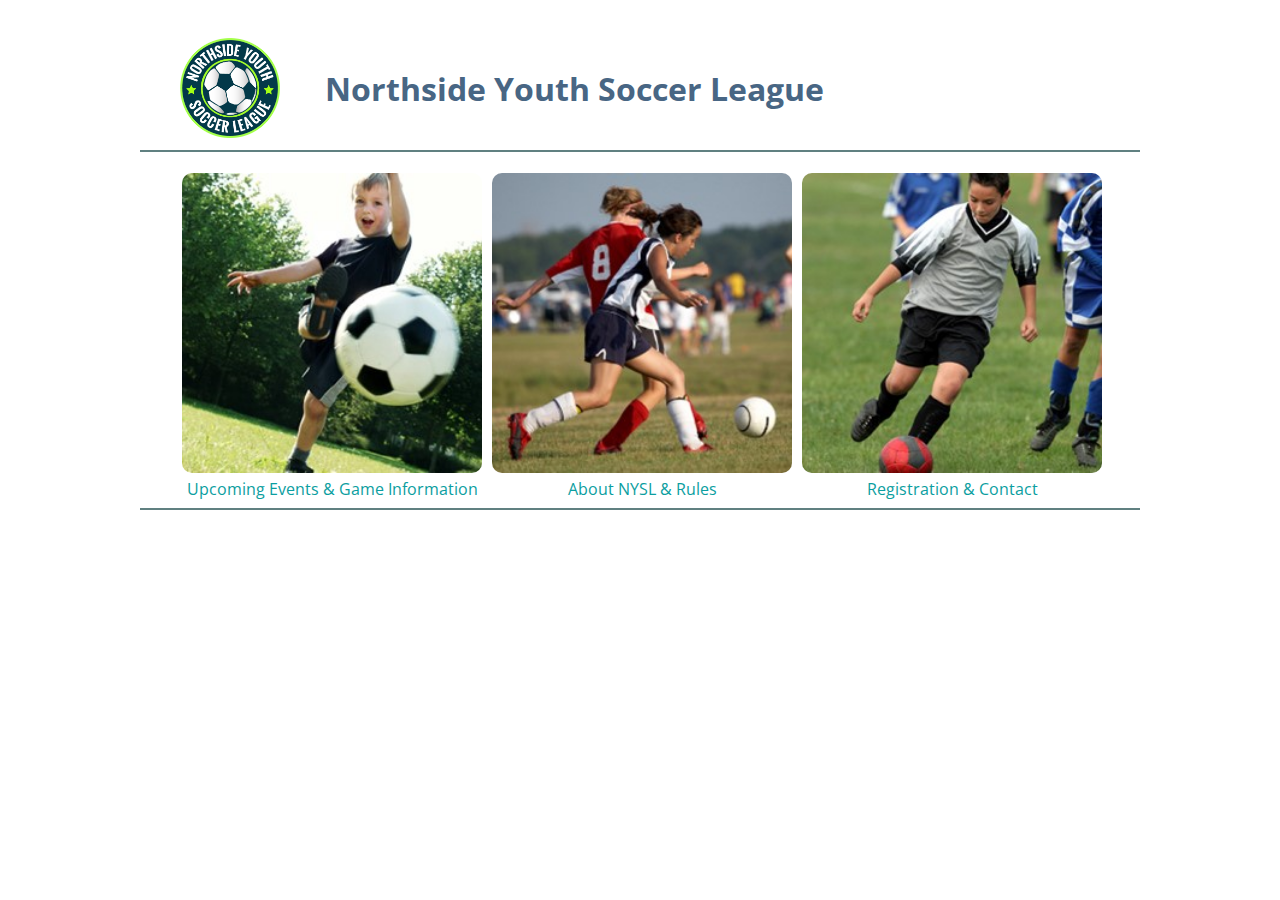
<file: index.html>
<!doctype html>
<html lang="en">

<head>
    <meta charset="utf-8">
    <title>NYSL</title>
    <link href="https://fonts.googleapis.com/css?family=Open+Sans" rel="stylesheet">
    <link rel="stylesheet" href="https://use.fontawesome.com/releases/v5.3.1/css/all.css" integrity="sha384-mzrmE5qonljUremFsqc01SB46JvROS7bZs3IO2EmfFsd15uHvIt+Y8vEf7N7fWAU" crossorigin="anonymous">
    <link rel="stylesheet" href="CSS/styles.css">
    <link rel="stylesheet" href="CSS/content.css">
</head>

<body>
    <div class="container">
        <div class="item">
            <img src="images/nysl_logo.png" alt="nysl" width="100" height="100">
        </div>
        <div class="item">
            <h1>Northside Youth Soccer League</h1>
        </div>
    </div>
    <hr>

    <div class="row">
        <div class="column">
            <a href="upcoming.html"><img src="images/soccer_image1_a.jpg" alt="home" width="300" height="300"><br>Upcoming Events & Game Information </a>

        </div>
        <div class="column">
            <a href="mission.html"><img src="images/soccer_image2_b.jpg" alt="about nysl" width="300" height="300"><br>About NYSL & Rules</a>

        </div>
        <div class="column">
            <a href="registration.html"><img src="images/soccer_image3_c.jpg" alt="registration" width="300" height="300"><br>Registration & Contact</a>
        </div>
    </div>
    <hr>
</body>

</html>
</file>
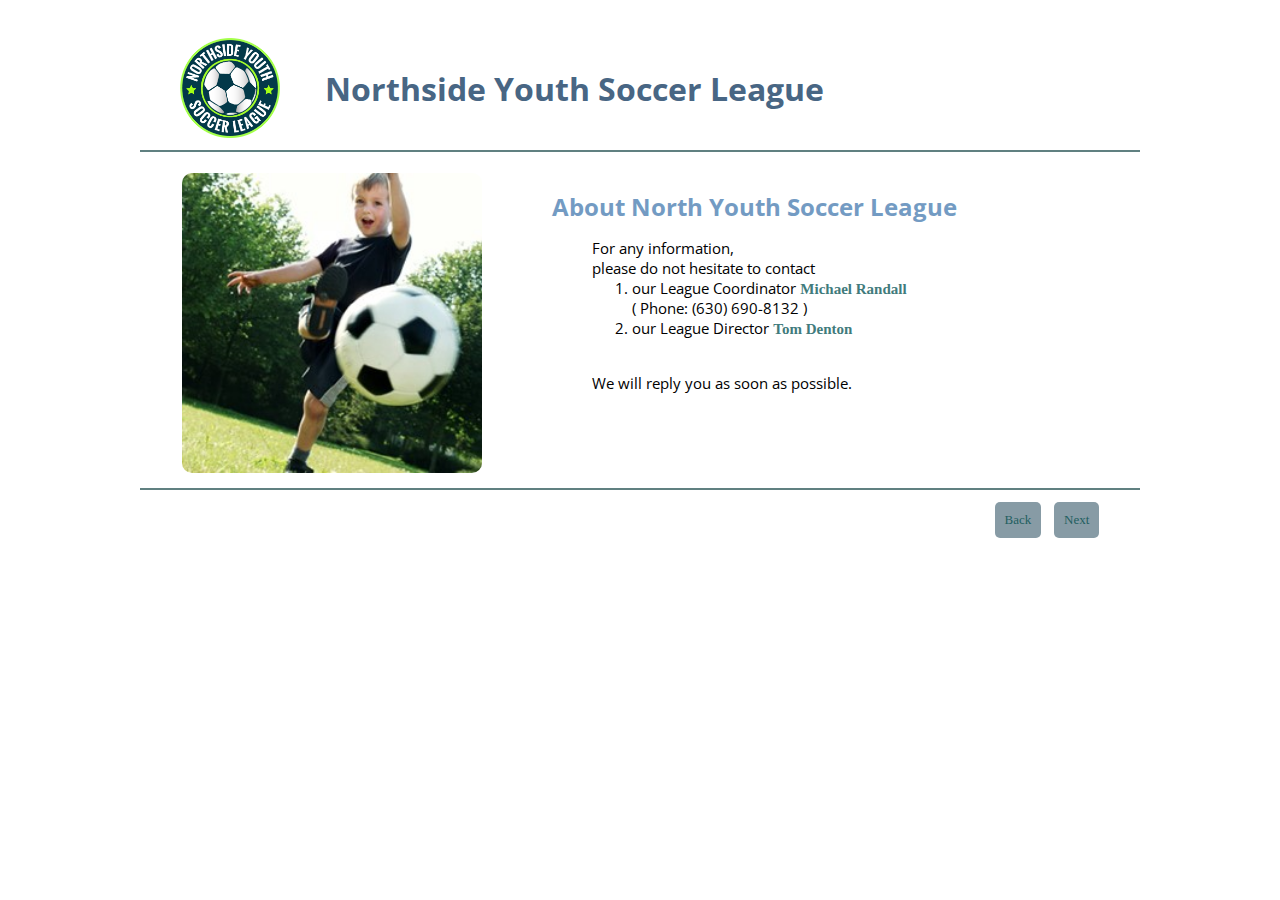
<file: coordinator.html>
<!doctype html>
<html lang="en">

<head>
    <meta charset="utf-8">
    <title>About NYSL</title>
    <link href="https://fonts.googleapis.com/css?family=Open+Sans" rel="stylesheet">
    <link rel="stylesheet" href="https://use.fontawesome.com/releases/v5.3.1/css/all.css" integrity="sha384-mzrmE5qonljUremFsqc01SB46JvROS7bZs3IO2EmfFsd15uHvIt+Y8vEf7N7fWAU" crossorigin="anonymous">
    <link rel="stylesheet" href="CSS/styles.css">
    <link rel="stylesheet" href="CSS/coordinator.css">
</head>

<body>

    <div class="container">
        <div class="item">
            <img src="images/nysl_logo.png" alt="nysl" width="100" height="100">
        </div>
        <div class="item">
            <h1>Northside Youth Soccer League</h1>
        </div>
    </div>
    <div class="icon">
        <div class="homePage">
            <a href="index.html"><i class="fas fa-home fa-2x"></i></a>
        </div>
    </div>
    <hr>

    <div class="sidebar">
        <div class="left">
            <img src="images/soccer_image1_a.jpg" alt="about nysl" width="300" height="300">
        </div>
        <div class="content">
            <h2>About North Youth Soccer League</h2>
            <ul>
                <li>
                    <address class="email">For any information,<br> please do not hesitate to contact
                        <br>
                        <ol>
                            <li>our League Coordinator
                                <a href="mailto:michael.randall@chisoccer.org"> <b>Michael Randall</b></a><br>( Phone: (630) 690-8132 )
                            </li>
                            <li>our League Director
                                <a href="mailto:nysl@chisoccer.org"><b>Tom Denton</b></a>
                            </li>

                        </ol>
                        <br>
                        <p>We will reply you as soon as possible.</p>
                    </address>
                </li>
            </ul>
        </div>
    </div>
    <hr>
    <footer>
        <div class="butt">
            <a href="registration.html"><span class="back">Back</span></a>
        </div>
        <div class="butt">
            <a href="index.html"><span class="next">Next</span></a>
        </div>
    </footer>
</body>

</html>
</file>
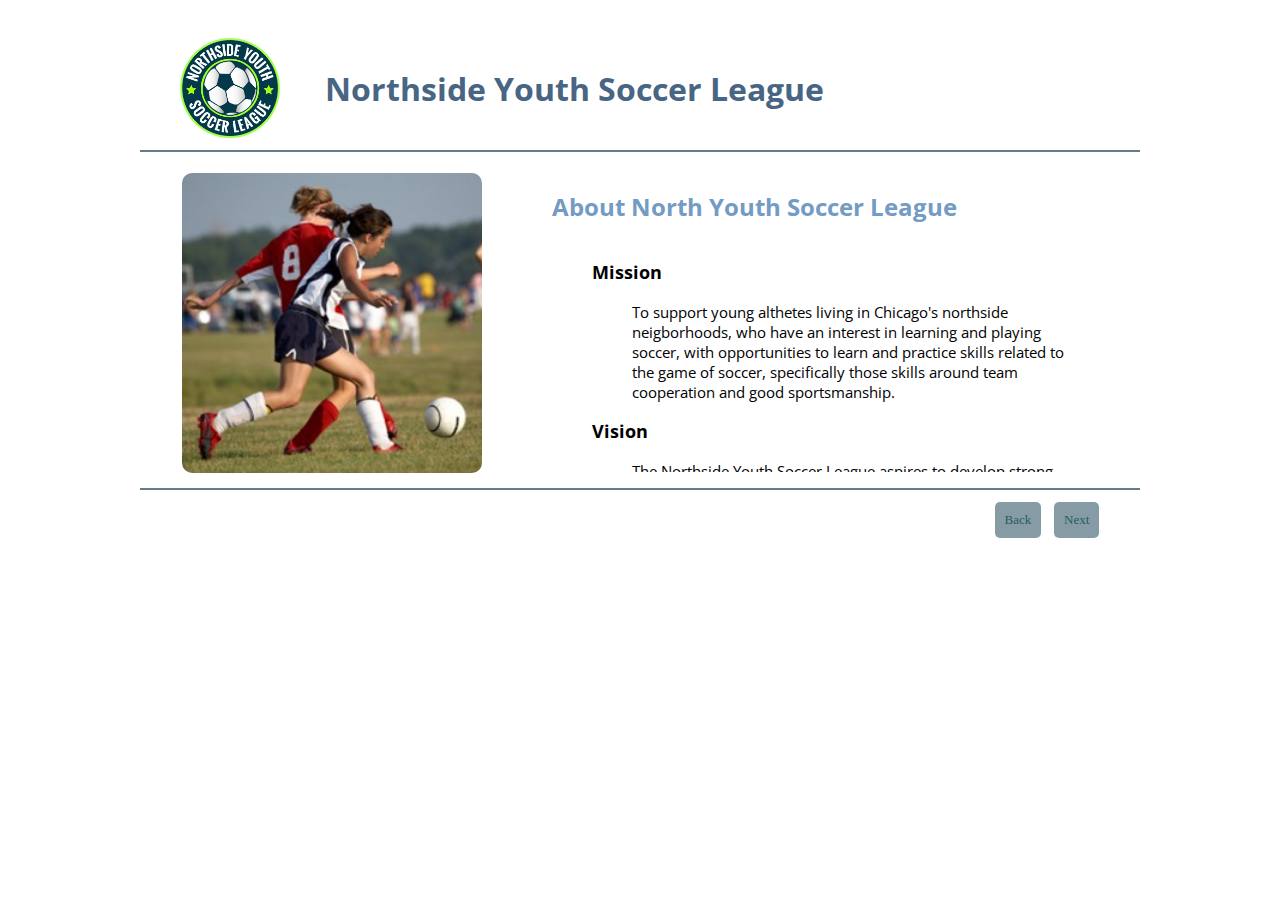
<file: mission.html>
<!doctype html>
<html>

<head lang="en">
    <meta charset="utf-8">
    <title>About NYSL</title>
    <link href="https://fonts.googleapis.com/css?family=Open+Sans" rel="stylesheet">
    <link rel="stylesheet" href="https://use.fontawesome.com/releases/v5.3.1/css/all.css" integrity="sha384-mzrmE5qonljUremFsqc01SB46JvROS7bZs3IO2EmfFsd15uHvIt+Y8vEf7N7fWAU" crossorigin="anonymous">
    <link rel="stylesheet" href="CSS/styles.css">
    <link rel="stylesheet" href="CSS/upcoming.css">
    <link rel="stylesheet" href="CSS/mission.css">
    
</head>

<body>
    <div class="container">
        <div class="item">
            <img src="images/nysl_logo.png" alt="nysl" width="100" height="100">
        </div>
        <div class="item">
            <h1>Northside Youth Soccer League</h1>
        </div>
    </div>
    <div class="icon">
        <div class="homePage">
            <a href="index.html"><i class="fas fa-home fa-2x"></i></a>
        </div>
    </div>
    <hr>
    <div class="sidebar">
        <div class="left">
            <img src="images/soccer_image2_b.jpg" alt="about nysl" width="300" height="300">
        </div>
        <div class="content">
            <div class="schedule">
                <h2>About North Youth Soccer League</h2>
            </div>
            <div class="scroll">
                <ul>
                    <li>
                        <h3>Mission</h3>
                        <ul>
                            <li>
                                To support young althetes living in Chicago's northside neigborhoods, who have an interest in learning and playing soccer, with opportunities to learn and practice skills related to the game of soccer, specifically those skills around team cooperation and good sportsmanship.
                            </li>
                        </ul>
                    </li>
                </ul>

                <ul>
                    <li>
                        <h3>Vision</h3>
                        <ul>
                            <li>
                                The Northside Youth Soccer League aspires to develop strong, well-rounded, and mindful athletes through the building of character, self-discipline, and leadership.
                            </li>
                        </ul>
                    </li>
                </ul>

                <ul>
                    <li>
                        <h3>General Information</h3>
                        <ul>
                            <li>
                                The Northside Youth Soccer League was established in 1996 to provide athletes residing in Chicago's northside neighborhoods an environment in which to learn and play soccer. To be a member of NYSL, you must be between the ages of 4 - 12 and reside in a Chicago northside neighborhood. NYSL is ran by a small full-time staff, and relies on the generous volunteer time of parents and previous league members.
                            </li>
                        </ul>
                    </li>
                </ul>
            </div>
        </div>
    </div>
    <hr>
    <footer>
        <div class="butt">
            <a href="site.html"><span class="back">Back</span></a>
        </div>
        <div class="butt">
            <a href="rule.html"><span class="next">Next</span></a>
        </div>
    </footer>
</body>

</html>
</file>
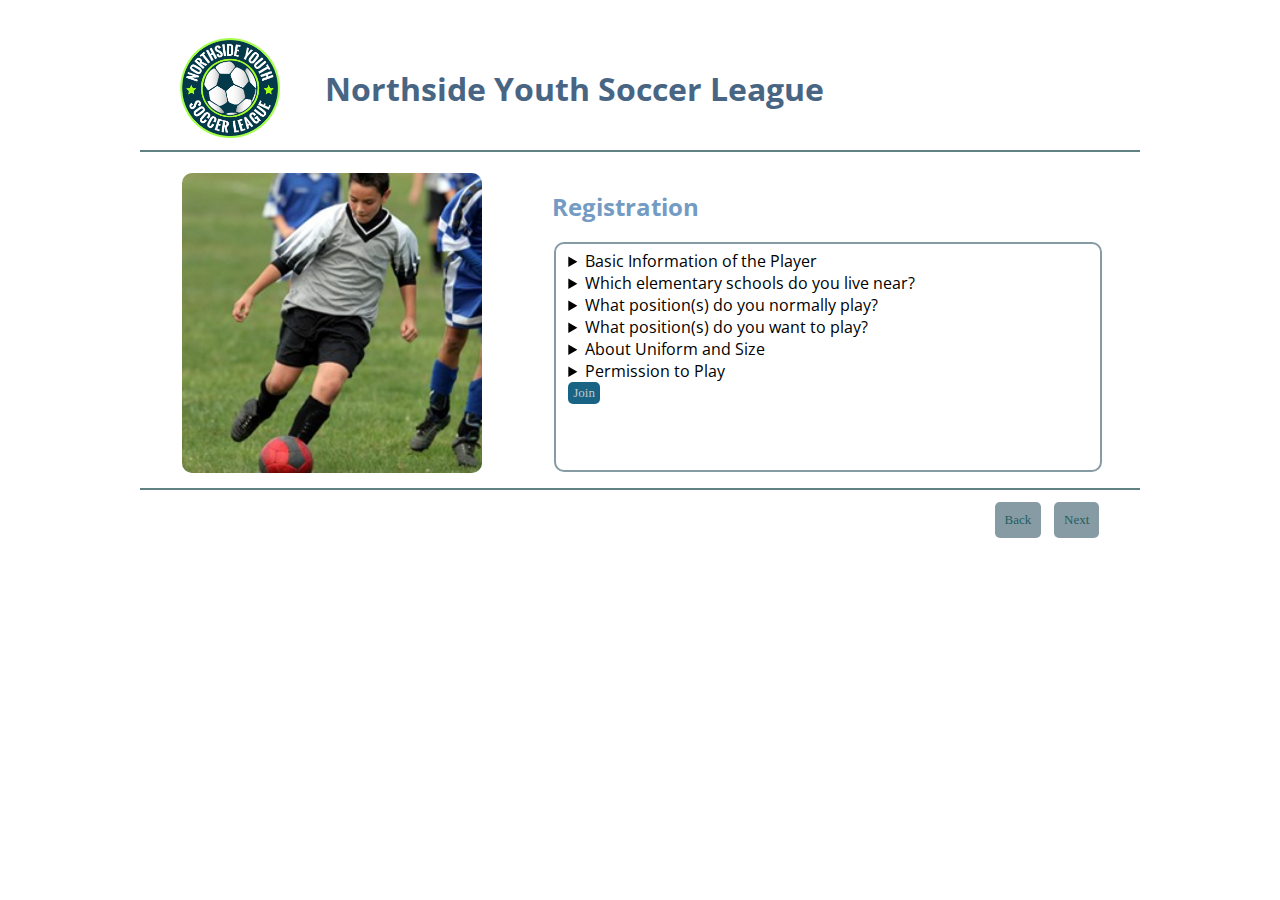
<file: registration.html>
<!DOCTYPE html>
<html lang="en">

<head>
    <meta charset="utf-8">
    <title>About NYSL</title>
    <link href="https://fonts.googleapis.com/css?family=Open+Sans" rel="stylesheet">
    <link rel="stylesheet" href="https://use.fontawesome.com/releases/v5.3.1/css/all.css" integrity="sha384-mzrmE5qonljUremFsqc01SB46JvROS7bZs3IO2EmfFsd15uHvIt+Y8vEf7N7fWAU" crossorigin="anonymous">
    <link rel="stylesheet" href="CSS/styles.css">
    <link rel="stylesheet" href="CSS/registratoin.css">
</head>

<body>
    <div class="container">
        <div class="item">
            <img src="images/nysl_logo.png" alt="nysl" width="100" height="100">
        </div>
        <div class="item">
            <h1>Northside Youth Soccer League</h1>
        </div>
    </div>
    <div class="icon">
        <div class="homePage">
            <a href="index.html"><i class="fas fa-home fa-2x"></i></a>
        </div>
    </div>
    <hr>
    <div class="sidebar">
        <div class="left">
            <img src="images/soccer_image3_c.jpg" alt="about nysl" width="300" height="300">
        </div>
        <div class="content">
            <h2>Registration</h2>
            <form action="show_data.html" method="get">
                <fieldset>
                    <div class="scroll">
                        <details>
                            <summary> Basic Information of the Player</summary>
                            <div class="info">
                                <div class="player">
                                    <label for="name">Player's Frist Name :</label>
                                    <input id="name" name="firstname" type="text" required>
                                    <br>
                                    <label for="lastName">Player's Last Name :</label>
                                    <input id="lastName" name="lastname" type="text" required>
                                </div>
                                <br><br>
                                <label for="street">Address :</label>
                                <input id="street" name="street" type="text" placeholder=" Street Name" required>
                                <br>
                                <label for="city">City :</label>
                                <input id="city" name="city" type="text" placeholder=" New York " required="">
                                <br>
                                <label for="zipcode">Zip Code :</label>
                                <input id="zipcode" type="text" placeholder=" 12345 " required="">
                            </div>
                            <br>
                            <div class="gender">
                                <div class="item">
                                    <span>Gender :</span>
                                </div>
                                <div class="item">
                                    <label for="male">Male</label>
                                    <input id="male" type="radio" name="choice" value="male" required="">
                                </div>
                                <div class="item">
                                    <label for="female">Female</label>
                                    <input id="female" type="radio" name="choice" value="female" required="">
                                </div>
                            </div>

                            <div class="birthday">
                                <span class="item">Birthday :</span>
                                <div class="item">
                                    <label for="day">Day </label>
                                    <select id="day" name="day">
                                        <option value="0" selected="" disabled="">--</option>
                                        <option value="1">1</option>
                                        <option value="2">2</option>
                                        <option value="3">3</option>
                                        <option value="4">4</option>
                                        <option value="5">5</option>
                                        <option value="6">6</option>
                                        <option value="7">7</option>
                                        <option value="8">8</option>
                                        <option value="9">9</option>
                                        <option value="10">10</option>
                                        <option value="11">11</option>
                                        <option value="12">12</option>
                                        <option value="13">13</option>
                                        <option value="14">14</option>
                                        <option value="15">15</option>
                                        <option value="16">16</option>
                                        <option value="17">17</option>
                                        <option value="18">18</option>
                                        <option value="19">19</option>
                                        <option value="20">20</option>
                                        <option value="21">21</option>
                                        <option value="22">22</option>
                                        <option value="23">23</option>
                                        <option value="24">24</option>
                                        <option value="25">25</option>
                                        <option value="26">26</option>
                                        <option value="27">27</option>
                                        <option value="28">28</option>
                                        <option value="29">29</option>
                                        <option value="30">30</option>
                                        <option value="31">31</option>
                                    </select>
                                </div>
                                <div class="item">
                                    <label for="month">Month </label>
                                    <select id="month" name="month">
                                        <option value="0" selected="" disabled="">--</option>
                                        <option value="January">Jan</option>
                                        <option value="February">Feb</option>
                                        <option value="March">Mar</option>
                                        <option value="April">Apr</option>
                                        <option value="May">May</option>
                                        <option value="June">Jun</option>
                                        <option value="July">Jul</option>
                                        <option value="August">Aug</option>
                                        <option value="September">Sept</option>
                                        <option value="October">Oct</option>
                                        <option value="November">Nov</option>
                                        <option value="December">Dec</option>
                                    </select>
                                </div>
                                <div class="item">
                                    <label for="year">Year </label>
                                    <select id="year" name="year">
                                        <option value="0" selected="" disabled="">--</option>
                                        <option value="2015">2015</option>
                                        <option value="2014">2014</option>
                                        <option value="2013">2013</option>
                                        <option value="2012">2012</option>
                                        <option value="2011">2011</option>
                                        <option value="2010">2010</option>
                                        <option value="2009">2009</option>
                                        <option value="2008">2008</option>
                                        <option value="2007">2007</option>
                                        <option value="2006">2006</option>
                                    </select>
                                </div>
                            </div>

                            <br>
                            <div class="grade">
                                <div class="item">
                                    <span>Grade :</span>
                                </div>
                                <div class="item">
                                    <label for="preSchool"><input id="preSchool" type="radio" name="grade" value="pre-school" required="">Pre-School</label>
                                </div>
                                <div class="item">
                                    <label for="first"><input id="first" type="radio" name="grade" value="first" required="">1<sup>st</sup></label>
                                </div>
                                <div class="item">
                                    <label for="second"><input id="second" type="radio" name="grade" value="second" required="">2<sup>nd</sup></label>
                                </div>
                                <div class="item">
                                    <label for="third"><input id="third" type="radio" name="grade" value="third" required="">3<sup>rd</sup></label>
                                </div>
                                <div class="item">
                                    <label for="forth"><input id="forth" type="radio" name="grade" value="forth" required="">4<sup>th</sup></label>
                                </div>
                                <div class="item">
                                    <label for="fifth"><input id="fifth" type="radio" name="grade" value="fifth" required="">5<sup>th</sup></label>
                                </div>
                            </div>

                            <br>
                            <div class="info">
                                <label for="parent">Parent/Guardian:</label>
                                <input id="parent" type="text" placeholder=" Name " required="">
                                <br>
                                <label for="email">Contact Email: </label>
                                <input id="email" type="email" placeholder=" Email " required="">
                                <br>
                                <label for="tel">Contact Phone: </label>
                                <input id="tel" type="tel" name="phone" placeholder="1-541-754-3010" required>
                            </div>
                        </details>
                        <div>
                            <details>
                                <summary> Which elementary schools do you live near?</summary>
                                <div class="school">
                                    <label for="1st_closest_school" class="item">First Closest School:</label>
                                    <select id="1st_closest_school" name="1st_closest_school" required>
                                        <option value="0" selected="" disabled="">--</option>
                                        <option value="AJ Katzenmaier">AJ Katzenmaier</option>
                                        <option value="Marjorie P Hart">Marjorie P Hart</option>
                                        <option value="Greenbay">Greenbay</option>
                                        <option value="North Elementary">North Elementary</option>
                                        <option value="Howard A Yeager">Howard A Yeager</option>
                                        <option value="South Elementaryt">South Elementaryt</option>
                                    </select>

                                    <label for="2nd_closest_school" class="item">Second Closest School:</label>
                                    <select id="2nd_closest_school" name="2nd_closest_school" required>
                                        <option value="0" selected="" disabled="">--</option>
                                        <option value="AJ Katzenmaier">AJ Katzenmaier</option>
                                        <option value="Marjorie P Hart">Marjorie P Hart</option>
                                        <option value="Greenbay">Greenbay</option>
                                        <option value="North Elementary">North Elementary</option>
                                        <option value="Howard A Yeager">Howard A Yeager</option>
                                        <option value="South Elementaryt">South Elementaryt</option>
                                    </select>
                                </div>
                            </details>
                        </div>

                        <details>
                            <summary> What position(s) do you normally play?</summary>
                            <div>
                                <table>
                                    <tr>
                                        <td><label><input id="normal_position" type="checkbox" name="normal_position" value="Forward">Forward</label></td>
                                        <td><label><input id="normal_position" type="checkbox" name="normal_position" value="Midfield">Midfield</label></td>
                                    </tr>
                                    <tr>
                                        <td><label><input id="normal_position" type="checkbox" name="normal_position" value="Defense">Defense</label></td>
                                        <td><label><input id="normal_position" type="checkbox" name="normal_position" value="Goalkeeper">Goalkeeper</label></td>
                                    </tr>
                                </table>
                            </div>
                        </details>

                        <details>
                            <summary> What position(s) do you want to play?</summary>
                            <div>
                                <table>

                                    <tr>
                                        <td><label><input id="want_position" type="checkbox" name="want_position" value="Forward">Forward</label></td>
                                        <td><label><input id="want_position" type="checkbox" name="want_position" value="Midfield">Midfield</label></td>
                                    </tr>
                                    <tr>
                                        <td><label><input id="want_position" type="checkbox" name="want_position" value="Defense">Defense</label></td>
                                        <td><label><input id="want_position" type="checkbox" name="want_position" value="Goalkeeper">Goalkeeper</label></td>
                                    </tr>
                                </table>
                            </div>
                        </details>

                        <details>
                            <summary>About Uniform and Size</summary>
                            <div>
                                <table>
                                    <tr>
                                        <td><label><input id="uniform" type="checkbox" name="uniform" value="Already Have a Uniform">Already Have a Uniform</label></td>
                                    </tr>
                                </table>
                                <table>
                                    <tr>
                                        <th>Jersey Size:</th>
                                        <th></th>
                                    </tr>
                                    <tr>
                                        <td><label><input type="radio" name="jerseySize" value="Youth-Small" required="">Youth Small</label></td>
                                        <td><label><input type="radio" name="jerseySize" value="Medium" required="">Medium</label></td>
                                    </tr>
                                    <tr>
                                        <td>
                                            <label><input type="radio" name="jerseySize" value="Youth-Medium" required="">Youth Medium</label>
                                        </td>
                                        <td><label><input type="radio" name="jerseySize" value="Large" required="">Large</label></td>
                                    </tr>
                                    <tr>
                                        <td><label><input type="radio" name="jerseySize" value="Youth-Large" required="">Youth Large</label></td>
                                        <td><label><input type="radio" name="jerseySize" value="Extra-Lage" required="">Extra-Large</label></td>
                                    </tr>
                                    <tr>
                                        <td><label><input type="radio" name="jerseySize" value="Small" required="">Small</label></td>
                                    </tr>
                                </table>
                                <table>
                                    <tr>
                                        <th>Shorts Size:</th>
                                        <th></th>
                                    </tr>
                                    <tr>
                                        <td><label><input type="radio" name="shortSize" value="Youth-Small" required="">Youth Small</label></td>
                                        <td><label><input type="radio" name="shortSize" value="Medium" required="">Medium</label></td>
                                    </tr>
                                    <tr>
                                        <td>
                                            <label><input type="radio" name="shortSize" value="Youth-Medium" required="">Youth Medium</label>
                                        </td>
                                        <td><label><input type="radio" name="shortSize" value="Large" required="">Large</label></td>
                                    </tr>
                                    <tr>
                                        <td><label><input type="radio" name="shortSize" value="Youth-Large" required="">Youth Large</label></td>
                                        <td><label><input type="radio" name="shortSize" value="Extra-Lage" required="">Extra-Large</label></td>
                                    </tr>
                                    <tr>
                                        <td><label><input type="radio" name="shortSize" value="Small" required="">Small</label></td>
                                    </tr>
                                </table>
                            </div>
                        </details>

                        <details class="permission">
                            <summary>Permission to Play</summary>
                            <p>
                                I, the parent or guardian of the minor registrant, agree that the registrant and I will abide by all the rules of the Northside Youth
                                Soccer League (NYSL). In recognizing the possibility of physical injury associated with soccer and in consideration for the “League”
                                accepting the registrant for its soccer programs and activities, I hereby release, discharge, and/or otherwise indemnify NYSL, their
                                employees and associated personnel and volunteers, including the facilities used for practices and games, against any claim by or
                                on behalf of the registrant as a result of the registrant’s participation in the program and/or being transported to or from NYSL
                                sponsored activities, which transportation.
                                <br><br>
                                By entering your name below, I hereby agree and authorize the above. In addition, by signing below, I also acknowledge that I have read the
                                cancellation policy and agree to its terms.
                            </p>

                            <div class="agree">
                                <input id="agreement" name="agreement" type="checkbox">
                                <label for="agreement"><b>I agree to the terms and conditions</b></label>
                            </div>
                            <div class="confirm">
                                <div class="info">
                                    <label for="sign">Signature: </label>
                                </div>
                                <div class="info">
                                    <input id="sign" type="text" placeholder=" Name " name="signature" required>
                                </div>
                                <div class="info date">
                                    <label for="date">Date: </label>
                                </div>
                                <div class="info">
                                    <input id="date" type="date" placeholder=" Numbers " name="date" required>
                                </div>
                            </div>
                        </details>
                        <div class="submit">
                            <button type="submit" value="submit">Join</button>
                        </div>
                    </div>
                </fieldset>
            </form>
        </div>
    </div>

    <hr>
<footer>
    <div class="butt">
        <a href="rule.html"><span class="back">Back</span></a>
    </div>
    <div class="butt">
        <a href="coordinator.html"><span class="next">Next</span></a>
    </div>
</footer>
</body>

</html>
</file>
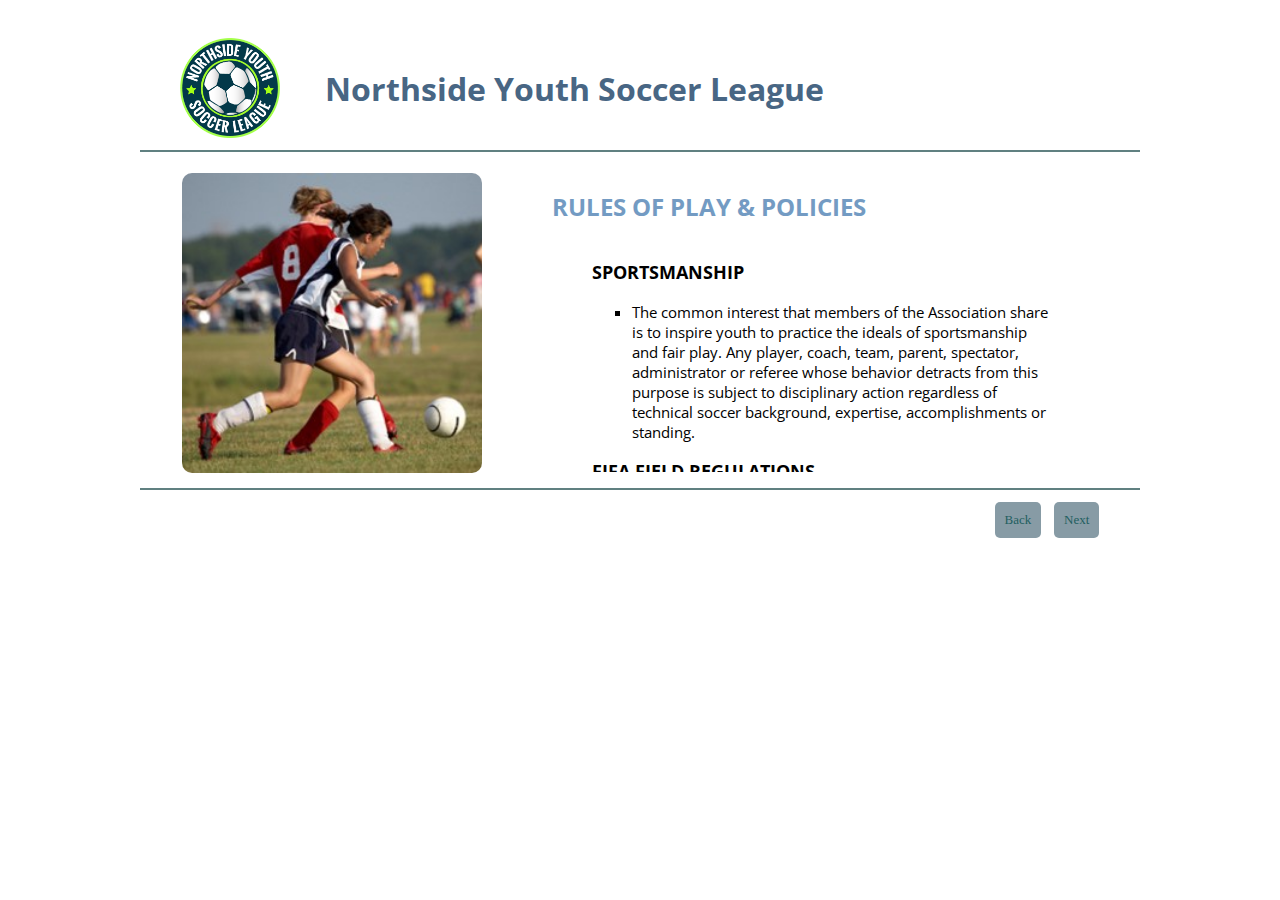
<file: rule.html>
<!doctype html>
<html lang="en">

<head>
    <meta charset="utf-8">
    <title>About NYSL</title>
    <link href="https://fonts.googleapis.com/css?family=Open+Sans" rel="stylesheet">
    <link rel="stylesheet" href="https://use.fontawesome.com/releases/v5.3.1/css/all.css" integrity="sha384-mzrmE5qonljUremFsqc01SB46JvROS7bZs3IO2EmfFsd15uHvIt+Y8vEf7N7fWAU" crossorigin="anonymous">
    <link rel="stylesheet" href="CSS/styles.css">
    <link rel="stylesheet" href="CSS/upcoming.css">
    <link rel="stylesheet" href="CSS/rule.css">
    
</head>

<body>
    <div class="container">
        <div class="item">
            <img src="images/nysl_logo.png" alt="nysl" width="100" height="100">
        </div>
        <div class="item">
            <h1>Northside Youth Soccer League</h1>
        </div>
    </div>
    <div class="icon">
        <div class="homePage">
            <a href="index.html"><i class="fas fa-home fa-2x"></i></a>
        </div>
    </div>
    <hr>
    <div class="sidebar">
        <div class="left">
            <img src="images/soccer_image2_b.jpg" alt="about nysl" width="300" height="300">
        </div>
        <div class="content">
            <h2>RULES OF PLAY & POLICIES</h2>
            <div class="scroll">
                <div class="rule">
                    <ul>
                        <li>
                            <h3>SPORTSMANSHIP</h3>
                            <ul class="dot">
                                <li>
                                    The common interest that members of the Association share is to inspire
                                    youth to practice the ideals of sportsmanship and fair play. Any player,
                                    coach, team, parent, spectator, administrator or referee whose behavior
                                    detracts from this purpose is subject to disciplinary action regardless of
                                    technical soccer background, expertise, accomplishments or standing.
                                </li>
                            </ul>
                        </li>
                    </ul>
                    <ul>
                        <li>
                            <h3>FIFA FIELD REGULATIONS</h3>
                            <ol>
                                <li>
                                    <b>DIMENSIONS.</b> FIFA Law 1 provides for flexible external field dimensions
                                    within a given maximum and minimum width and length. These
                                    dimensions should be adhered to for all fields used by teams under 12
                                    and older.
                                </li>
                                <li>
                                    <b>COMPETITION FIELDS.</b> Fields used within the competition program must
                                    be a minimum of 100 x 60 yards. Leagues, districts or associations
                                    participating in the state competition program that are unable to provide a
                                    field that meets these minimum requirements must advise the State
                                    Competition Board which will assign its Fields Committee to inspect the
                                    field and recommend to the Board whether or not a waiver of the minimum
                                    dimensions should be granted. Teams from leagues, districts or
                                    associations that are unable to provide an acceptable field may be
                                    required to play all their games away.
                                </li>
                                <li>
                                    <b>FIELDS USED BY YOUNG AGE GROUPS.</b>
                                    <ul class="letter">
                                        <li>U-6 play on a field approximately 20 X 40 yards with no penalty
                                            areas. Fields for older age groups should be progressively larger.
                                        </li>
                                        <li>
                                            U-8 plays on a field 40-50 yards in length and 20-30 yards width.
                                        </li>
                                        <li>U-10 play on a field 70-80 yards in length and 40-50 yards in width.
                                        </li>
                                        <li>In addition, fields used by young age groups may have their internal
                                            dimensions and size of goal similarly modified.
                                        </li>
                                    </ul>
                                </li>
                                <li>
                                    <b>TEAM BENCH AREAS</b>
                                    <ul class="letter">
                                        <li>Recreation & District Programs
                                            <ul class="dot">
                                                <li>The decision for team/spectator placement on the field will
                                                    be made by the governing body of that team. A team’s
                                                    bench area shall consist of that area at least one (1) yard
                                                    away from the touchline and extending to twenty yards (20)
                                                    both ways from the halfway line. In the event that field 2
                                                    conditions require team benches to be on the same side of
                                                    the field, a team’s bench area shall consist of that area two
                                                    (2) yards away from the touchline and extending twenty
                                                    yards one (1) way from the halfway line.
                                                </li>
                                                <li>
                                                    The home team has first choice as to where it wishes to
                                                    locate its bench area. Coaches and substitutes are required
                                                    to remain within their bench area during the game. Parents
                                                    and spectators should occupy the same side of the field as
                                                    the team they are supporting.
                                                </li>
                                            </ul>
                                        </li>
                                        <li>State Competition League Only
                                            <ul class="dot">
                                                <li>Except where it is determined by the referee to be
                                                    impractical, team bench areas shall be along the same
                                                    touchline. Each team bench area shall be located two yards
                                                    outside the touchline, beginning not closer than five yards
                                                    from midfield and extending not further than twenty yards
                                                    from midfield. The home team shall have the right to choose
                                                    the location of its bench area. Coaches and substitutes must
                                                    remain within their team's bench area during the game.
                                                </li>
                                                <li>
                                                    Parents and spectators must occupy the sideline opposite
                                                    the team bench areas. Supporters of a team must assemble
                                                    on the side of the midfield facing the team bench area of that
                                                    team. There shall be a buffer zone extending ten yards on
                                                    each side of the midfield that may not be occupied by
                                                    parents or spectators. Match officials shall be empowered to
                                                    enforce these provisions and may suspend or terminate
                                                    games in the event that any team, coach, parent, or
                                                    spectator declines to abide by requests from match officials
                                                    to comply with these standards.
                                                </li>
                                            </ul>
                                        </li>
                                    </ul>

                                </li>
                            </ol>
                        </li>
                    </ul>
                    <ul>
                        <li>
                            <h3>EQUIPMENT</h3>
                            <ul class="dot">
                                <li>
                                    We will abide by and accept equipment standards as defined by FIFA,
                                    USSF and USYSA.
                                </li>
                            </ul>
                        </li>
                        <li>
                            <h3>NUMBER OF PLAYERS</h3>
                            <ul class="dot">
                                <li>
                                    <b>TEAM SIZE.</b>Except as noted below, team rosters shall consist of not less
                                    than eleven nor more than eighteen players. A team must have at least
                                    seven (7) players present and able to play before referees are permitted to
                                    start a sanctioned game. No more than eleven (11) players per team may
                                    be on the field at any one time during the game.
                                </li>

                                <li>
                                    <b>SIZE OF AGE GROUP TEAMS.</b> In order to give player’s maximum
                                    opportunity to develop in the game of soccer, U-6 through U-1O play
                                    modified rules and size of roster as stated in United States Youth Soccer
                                    Association (USYSA) rules. It is strongly recommended that U-6 and U-8
                                    play 4 v 4. UYSA shall not sanction games involving teams under 10 or
                                    younger unless such games are conducted with not more than eight (8)
                                    players per side. (National rule 4036 section 2)
                                </li>

                                <li>
                                    Recreational/Developmental players at other ages or where numbers in
                                    the playing area are low are strongly encouraged to play small-sided
                                    games on reduced field size.
                                </li>
                            </ul>
                        </li>
                        <li>
                            <h3>SUBSTITUTIONS</h3>
                            <ul class="dot">
                                <li>
                                    Teams may make an unlimited number of substitutions at the times
                                    indicated below. A player who has been replaced may re-enter the game
                                    as a substitute at a later time.
                                    <ol>
                                        <li>Prior to a throw-in your favor.
                                        </li>
                                        <li>Prior to a goalkick by either team.
                                        </li>
                                        <li>After a goal by either team.
                                        </li>
                                        <li>After an injury, by either team, when the referee stops play.
                                        </li>
                                        <li>At half time.
                                        </li>
                                        <li>When a player has been “cautioned”, only the player receiving<br>“caution” may be substituted.
                                        </li>
                                    </ol>
                                </li>
                            </ul>
                        </li>
                        <li>
                            <h3>CONFISCATED PLAYER PASSES</h3>
                            <ul class="dot">
                                <li>
                                    Passes of any individual(s) ejected from any match shall be retained after
                                    the match by the referee. The pass of any individual who has received a
                                    third caution (yellow card) during a playing year shall be confiscated by
                                    the referee at the conclusion of the match in which the third caution was
                                    received. That player will be suspended from playing in the next game in
                                    which the offending participant would otherwise be eligible to participate.
                                    This process will continue so that for every third yellow card received
                                    during a playing year, the player will be suspended from playing in the
                                    next game (after the receipt of a third yellow card) for which the offending
                                    participate would otherwise be eligible to participate. The referee shall
                                    deliver all confiscated passes to the UYSA State Office within forty-eight
                                    (48) hours of the conclusion of the match.
                                </li>
                            </ul>
                        </li>
                        <li>
                            <h3>ALL-PLAY</h3>
                            <ul class="dot">
                                <li>
                                    All-play means that every recreation player on every team shall play at
                                    least fifty percent of each game. Coaches in the competition program are
                                    encouraged to play their players 50% of each game.
                                    <ul class="circle">
                                        <li>
                                            A Coach shall be permitted to not play a player 50% of each game
                                            under special circumstances, e.g., unexcused absences from
                                            practice and/or games, ungentlemanly conduct at practice and/or
                                            games, and injuries.
                                        </li>
                                    </ul>
                                </li>
                            </ul>
                        </li>
                        <li>
                            <h3>PLAYERS’ EQUIPMENT</h3>
                            <ul class="dot">
                                <li>
                                    Where the uniform colors of both teams are so similar that the referee
                                    orders a change, the designated home team must change to colors
                                    distinct from those of the opponent.
                                </li>
                            </ul>
                        </li>
                        <li>
                            <h3>MIXED TEAMS</h3>
                            <ul class="dot">
                                <li>
                                    <b>GIRLS PLAYING ON BOYS’ TEAMS.</b> Girls are eligible to play on boys’ teams with parent/guardian permission.
                                </li>
                                <li>
                                    <b>TYPES OF TEAMS.</b> Teams with females only are Girls Teams. All others are Boys Teams.
                                </li>
                            </ul>
                        </li>
                        <li>
                            <h3>CONDITIONS OF REPLAY OF GAMES</h3>
                            <ul class="dot">
                                <li>
                                    Any game which is required to be replayed as a result of any protest or
                                    appeal, shall be subject to the following conditions:
                                    <ol>
                                        <li>The game shall be replayed on the same field, as was the
                                            suspended or protested game, unless otherwise agreed by the
                                            coaches.
                                        </li>
                                        <li>Impartial referees shall be assigned to the new game.
                                        </li>
                                        <li>The PROTEST AND APPEALS COMMITTEE shall have the power
                                            to impose such additional conditions on the replay of the game, as
                                            it deems appropriate under the circumstances.
                                        </li>
                                    </ol>
                                </li>
                            </ul>
                        </li>
                        <li>
                            <h3>REFEREE RESPONSIBLITIES</h3>
                            <ul class="dot">
                                <li>
                                    The referee shall verify the identity of the players and coaches with his/her
                                    player pass. He shall collect the passes of those players and coaches who
                                    are to participate in the game. The referee must allow no player into the
                                    game for whom he/she has no pass.
                                </li>

                                <li>
                                    Upon completion of the game, the referee shall send his/her report to the
                                    UYSA offices within four (4) days, holidays excluded. If a coach or a
                                    player is ejected, the referee report form is required within forty-eight (48)
                                    hours along with the player/coach pass.
                                </li>

                                <li>
                                    A referee report form must be filed for every game played.
                                </li>

                                <li>
                                    Each team must determine whether or not referees are registered prior to
                                    the start of each game. Upon request, referees officiating at any game
                                    must willingly and without bias, show documentation regarding their
                                    certification level and registration standing with the USSF to coach,
                                    assistant coach, or team captain of teams participating in that game. Prior
                                    to the game a coach may decide to postpone the game if the referees do
                                    not produce the requested documentation. The game is to be replayed at
                                    a later date.
                                </li>

                                <li>
                                    Referees not complying with this section will be referred to the Disciplinary
                                    Committee.
                                </li>
                            </ul>
                        </li>
                    </ul>
                </div>
            </div>
        </div>
    </div>

    <!--<button class="w3-button w3-display-left w3-black" onclick="plusDivs(-1)">&#10094;</button>
    <button class="w3-button w3-display-right w3-black" onclick="plusDivs(1)">&#10095;</button>-->
    <hr>
    <footer>
        <div class="butt">
            <a href="mission.html"><span class="back">Back</span></a>
        </div>
        <div class="butt">
            <a href="registration.html"><span class="next">Next</span></a>
        </div>
    </footer>
</body>

</html>
</file>
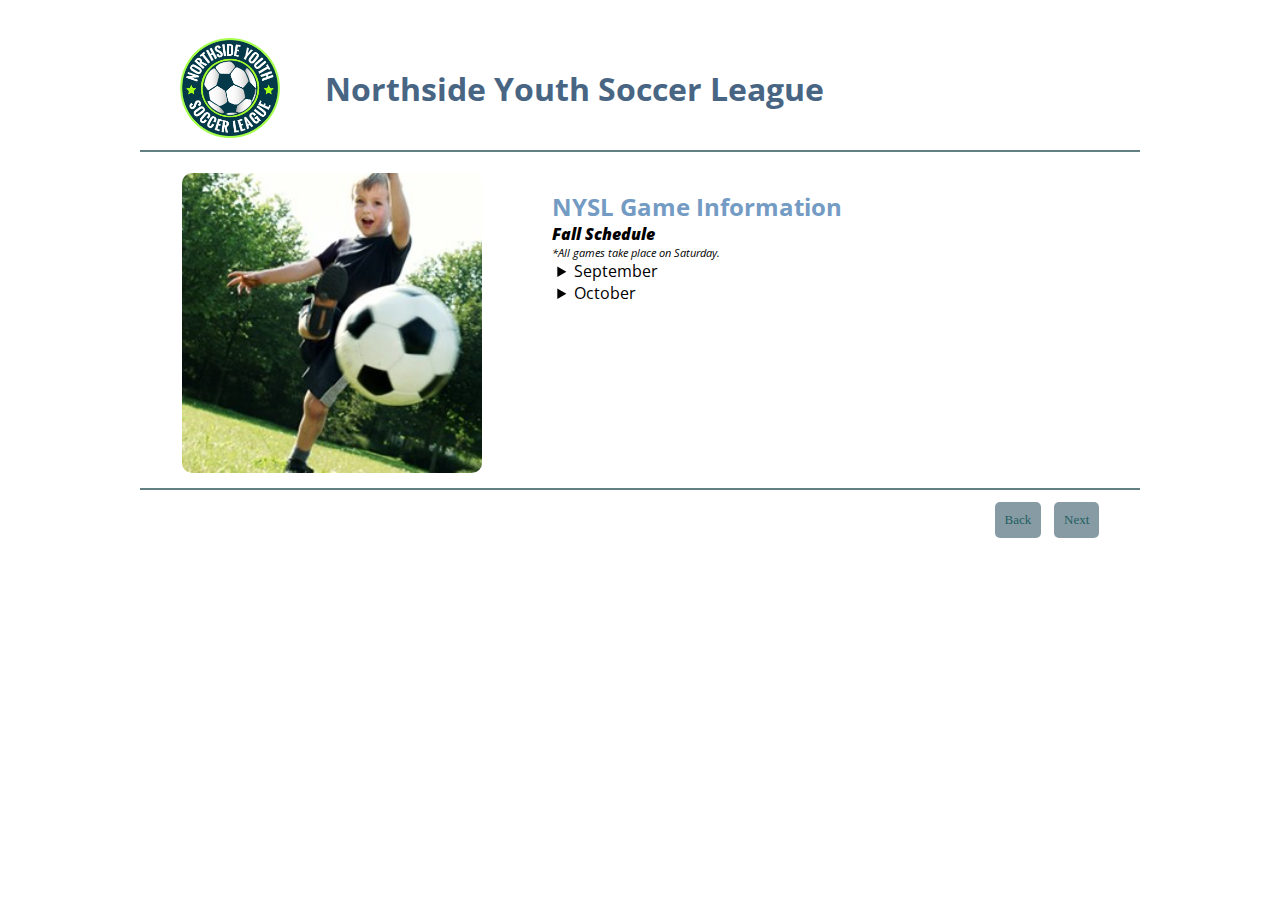
<file: schedule.html>
<!doctype html>
<html lang="en">

<head>
    <meta charset="utf-8">
    <title>About NYSL</title>
    <link href="https://fonts.googleapis.com/css?family=Open+Sans" rel="stylesheet">
    <link rel="stylesheet" href="https://use.fontawesome.com/releases/v5.3.1/css/all.css" integrity="sha384-mzrmE5qonljUremFsqc01SB46JvROS7bZs3IO2EmfFsd15uHvIt+Y8vEf7N7fWAU" crossorigin="anonymous">
    <link rel="stylesheet" href="CSS/styles.css">
    <link rel="stylesheet" href="CSS/schedule.css">
</head>

<body>
    <div class="container">
        <div class="item">
            <img src="images/nysl_logo.png" alt="nysl" width="100" height="100">
        </div>
        <div class="item">
            <h1>Northside Youth Soccer League</h1>
        </div>
    </div>
    <div class="icon">
        <div class="homePage">
            <a href="index.html"><i class="fas fa-home fa-2x"></i></a>
        </div>
    </div>
    <hr>
    <div class="sidebar">
        <div class="left">
            <img src="images/soccer_image1_a.jpg" alt="about nysl" width="300" height="300">
        </div>
        <div class="content ">
            <div class="information">
                <div class="schedule">
                    <h2>NYSL Game Information</h2>
                </div>
                <div class="schedule">
                    <h4><em><b>Fall Schedule</b></em></h4>
                </div>
                <div class="schedule">
                    <P><em> *All games take place on Saturday.</em></P>
                </div>
            </div>
            <div class="scroll">
                <details>
                    <summary>September</summary>
                    <table>
                        <tr>
                            <th>SEPTEMBER</th>
                            <th>Team</th>
                            <th>Location</th>
                            <th>Times</th>
                        </tr>
                        <tr>
                            <td>9/01</td>
                            <td>U1 and U4</td>
                            <td>AJ Katzenmaier</td>
                            <td>9:30 a.m.</td>
                        </tr>
                        <tr>
                            <td></td>
                            <td>U3 and U2</td>
                            <td>Greenbay </td>
                            <td>1:00 p.m</td>
                        </tr>
                        <tr>
                            <td>9/08</td>
                            <td>U5 and U6</td>
                            <td>Howard A Yeager</td>
                            <td>9:30 a.m.</td>
                        </tr>
                        <tr>
                            <td></td>
                            <td>U6 and U1</td>
                            <td>Marjorie P Hart</td>
                            <td>1:00 p.m</td>
                        </tr>
                        <tr>
                            <td>9/15</td>
                            <td>U2 and U4</td>
                            <td>North</td>
                            <td>9:30 a.m.</td>
                        </tr>
                        <tr>
                            <td></td>
                            <td>U3 and U5</td>
                            <td>AJ Katzenmaier</td>
                            <td>1:00 p.m</td>
                        </tr>
                        <tr>
                            <td>9/22</td>
                            <td>U1 and U3</td>
                            <td>South</td>
                            <td>9:30 a.m.</td>
                        </tr>
                        <tr>
                            <td></td>
                            <td>U2 and U6</td>
                            <td>Howard A Yeager</td>
                            <td>1:00 p.m</td>
                        </tr>
                        <tr>
                            <td>9/29</td>
                            <td>U4 and U5</td>
                            <td>Greenbay </td>
                            <td>9:30 a.m.</td>
                        </tr>
                    </table>
                </details>
                <details>
                    <summary>October</summary>
                    <table>
                        <tr>
                            <th>OCTOBER</th>
                            <th>Team</th>
                            <th>Location</th>
                            <th>Times</th>
                        </tr>
                        <tr>
                            <td>10/06</td>
                            <td>U2 and U5</td>
                            <td>Marjorie P Hart</td>
                            <td>9:30 a.m.</td>
                        </tr>
                        <tr>
                            <td></td>
                            <td>U1 and U6</td>
                            <td>South</td>
                            <td>1:00 p.m</td>
                        </tr>
                        <tr>
                            <td>10/13</td>
                            <td>U3 and U4</td>
                            <td>Howard A Yeager</td>
                            <td>9:30 a.m.</td>
                        </tr>
                        <tr>
                            <td></td>
                            <td>U5 and U1</td>
                            <td>Greenbay </td>
                            <td>1:00 p.m</td>
                        </tr>
                        <tr>
                            <td>10/20</td>
                            <td>U6 and U3</td>
                            <td>North</td>
                            <td>9:30 a.m.</td>
                        </tr>
                        <tr>
                            <td></td>
                            <td>U2 and U4</td>
                            <td>Marjorie P Hart</td>
                            <td>1:00 p.m</td>
                        </tr>
                        <tr>
                            <td>10/27</td>
                            <td>U3 and U1</td>
                            <td>AJ Katzenmaier</td>
                            <td>9:30 a.m.</td>
                        </tr>
                        <tr>
                            <td></td>
                            <td>U5 and U6</td>
                            <td>Howard A Yeager</td>
                            <td>1:00 p.m</td>
                        </tr>
                        <tr>
                            <td>10/29</td>
                            <td>U4 and U5</td>
                            <td>Greenbay </td>
                            <td>9:30 a.m.</td>
                        </tr>
                    </table>
                </details>
            </div>
        </div>
    </div>
    <hr>
    <footer>
        <div class="butt">
            <a href="upcoming.html"><span class="back">Back</span></a>
        </div>
        <div class="butt">
            <a href="site.html"><span class="next">Next</span></a>
        </div>
    </footer>
</body>

</html>
</file>
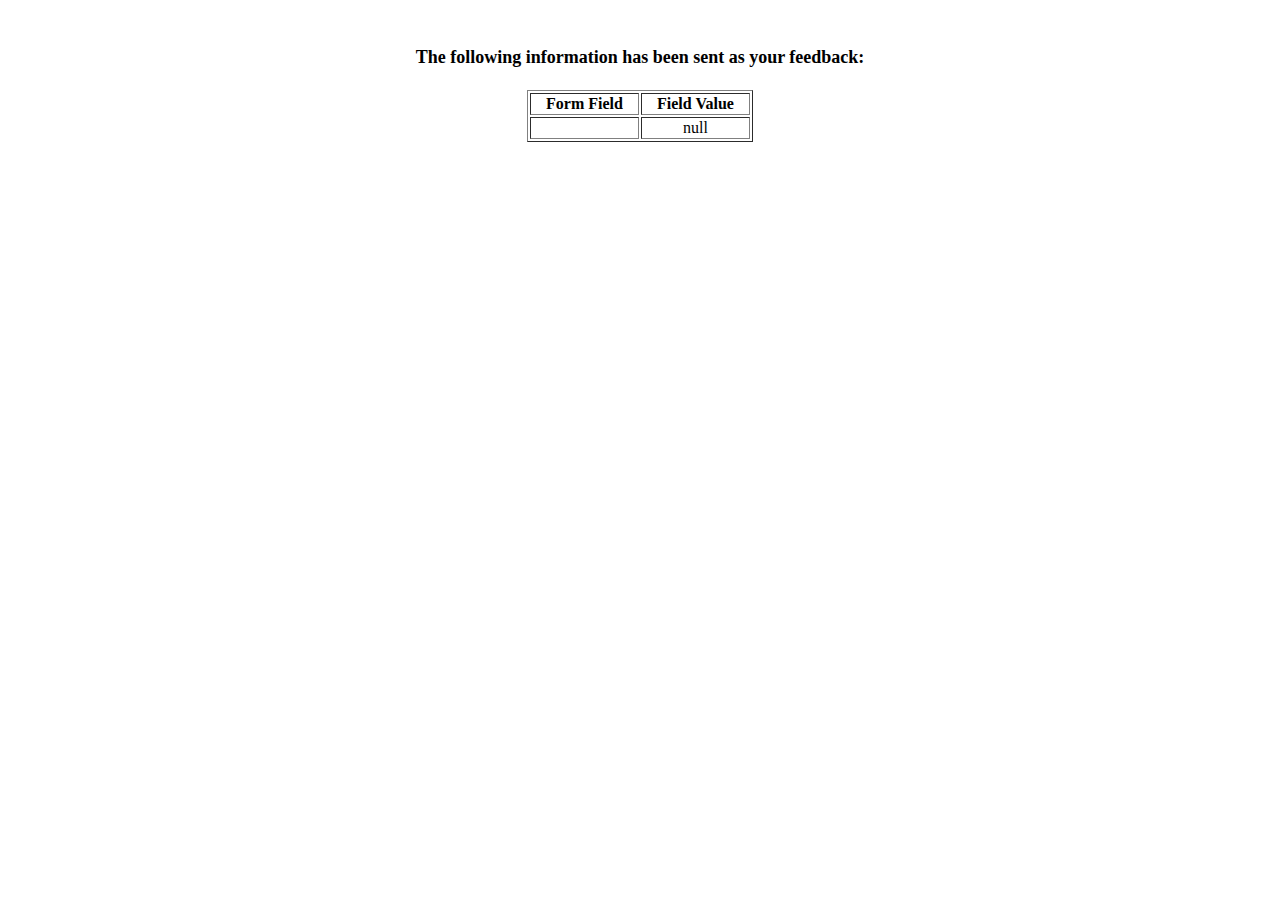
<file: show_data.html>
<html>
<head>
<title>Feedback Sent</title>
</head>
<body>
<p align=center>&nbsp;</p>
<h1 align=center><font size="+1">The following information has been sent as your
  feedback:</font></h1>

<table border="1" align=center width="226">
  <tr>
    <th align="center">Form Field</th>
    <th align="center">Field Value</th>
  </tr>

<script language="javascript">
var args = location.search.substr(1).split('&');
for (var i = 0; i < args.length; ++i) {
  var parts = args[i].split('=');
  if (parts != null) {
    var field = parts[0];
    var value = parts[1];
    if (value == null) {
      value = "null"
    }
    else {
      value = '"' + unescape(value.replace(/\+/g, ' ')) + '"';
    }

    document.writeln('<tr><td align="center">' + field + '</td>');
    document.writeln('<td align="center">' + value + '</td></tr>');
  }
}
</script>

<noscript>
<tr><td>
<p>You need to turn on Javascript in your browser.</p>

<p>In Microsoft Internet Explorer 4 or greater:</p>
<ul>
<li>From the "Tools" menu (in IE 4, it's the "View" menu), select "Internet Options".</li>
<li>Click on the "Security" tab.</li>
<li>Click on the "Custom Level" button. (In IE 4, select "Custom"
and then click on "Settings...".)</li>
<li>Under "Active scripting" make sure "Enable" is selected.</li>
</ul>

<p>In Netscape version 4 or greater:</p>
<ul>
<li>From the <b>Edit</b> menu, select <b>Preferences</b>.</li>
<li>In the <b>Category</b> list on the left, click on the word "Advanced".</li>
<li>In the panel on the right, make sure "Enable JavaScript" is checked.</li>
<li>Click the <b>OK</b> button.</li>
</ul>

</td></tr>
</noscript>

</table>
</body>
</html>
</file>
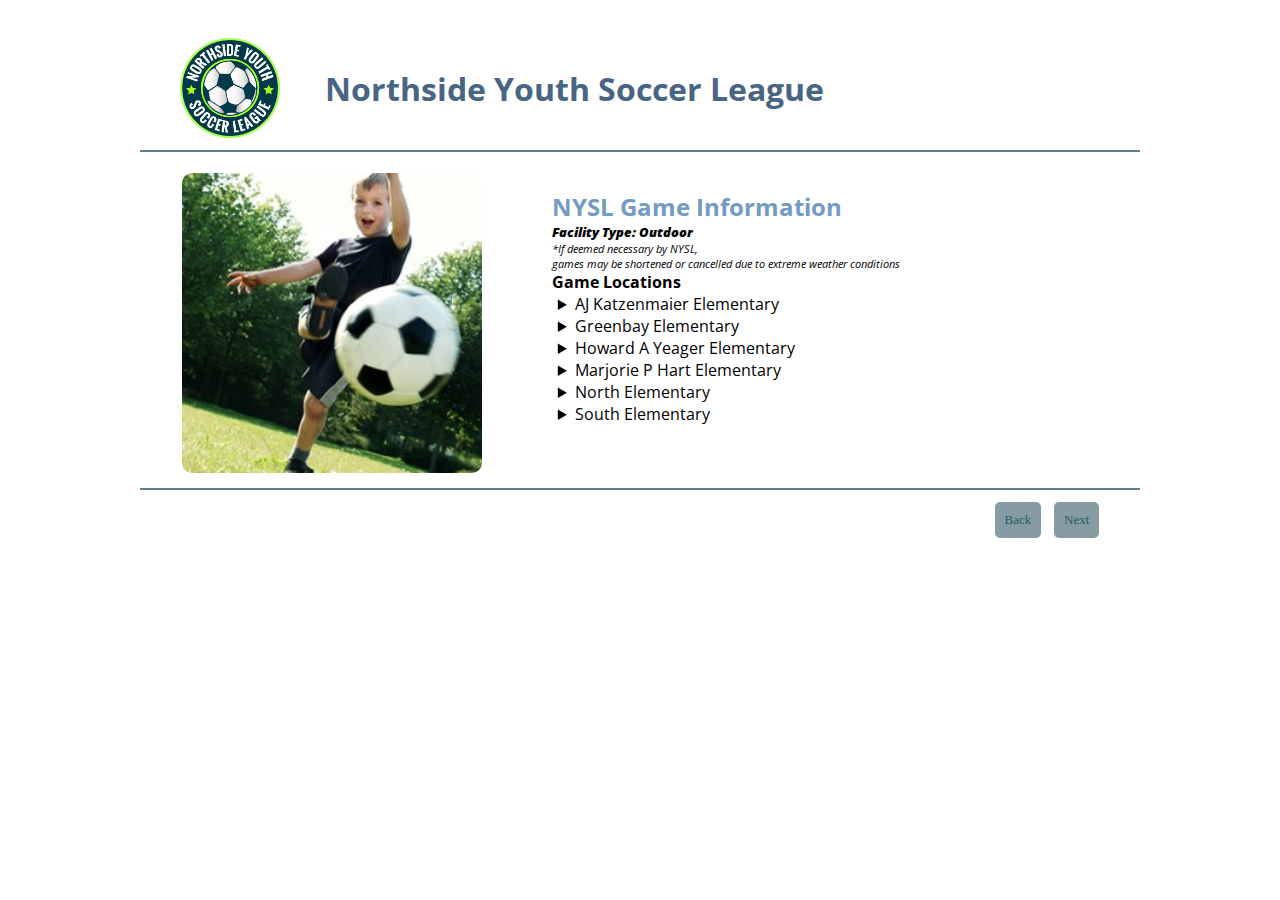
<file: site.html>
<!doctype html>
<html lang="en">

<head>
    <meta charset="utf-8">
    <title>About NYSL</title>
    <link href="https://fonts.googleapis.com/css?family=Open+Sans" rel="stylesheet">
    <link rel="stylesheet" href="https://use.fontawesome.com/releases/v5.3.1/css/all.css" integrity="sha384-mzrmE5qonljUremFsqc01SB46JvROS7bZs3IO2EmfFsd15uHvIt+Y8vEf7N7fWAU" crossorigin="anonymous">
    <link rel="stylesheet" href="CSS/styles.css">
    <link rel="stylesheet" href="CSS/site.css">
</head>

<body>
    <div class="container">
        <div class="item">
            <img src="images/nysl_logo.png" alt="nysl" width="100" height="100">
        </div>
        <div class="item">
            <h1>Northside Youth Soccer League</h1>
        </div>
    </div>
    <div class="icon">
        <div class="homePage">
            <a href="index.html"><i class="fas fa-home fa-2x"></i></a>
        </div>
    </div>
    <hr>
    <div class="sidebar">
        <div class="left">
            <img src="images/soccer_image1_a.jpg" alt="about nysl" width="300" height="300">
        </div>
        <div class="content ">
            <div class="information">
                <div class="schedule">
                    <h2>NYSL Game Information</h2>
                </div>
                <div class="schedule">
                    <h5><em><b>Facility Type: Outdoor</b></em></h5>
                </div>
                <div class="schedule">
                    <P><em> *If deemed necessary by NYSL,<br>games may be shortened or
                            cancelled due to extreme weather conditions</em></P>
                </div>
            </div>
            <div class="scroll">
                <div class="schedule">
                    <h4>Game Locations</h4>
                </div>
                <div class="schedule">
                    <details>
                        <summary>AJ Katzenmaier Elementary</summary>
                        <p>24 W. Walton St., Chicago, IL 60610</p>
                        <iframe src="https://www.google.com/maps/embed?pb=!1m18!1m12!1m3!1d2969.6542135574186!2d-87.63123838455817!3d41.90029307922043!2m3!1f0!2f0!3f0!3m2!1i1024!2i768!4f13.1!3m3!1m2!1s0x880fd34e07f6bac3%3A0x68a82e5d59952c86!2s24+W+Walton+St%2C+Chicago%2C+IL+60610%2C+USA!5e0!3m2!1sen!2sde!4v1537953299760" width="510" height="350" allowfullscreen></iframe>
                    </details>
                </div>
                <div class="schedule">
                    <details>
                        <summary>Greenbay Elementary</summary>
                        <p>1734 N. Orleans St., Chicago, IL 60614</p>
                        <iframe src="https://www.google.com/maps/embed?pb=!1m18!1m12!1m3!1d2969.025642858498!2d-87.64003404957855!3d41.91380747105693!2m3!1f0!2f0!3f0!3m2!1i1024!2i768!4f13.1!3m3!1m2!1s0x880fd34073f306a3%3A0x9e1726bbf8f23f0e!2s1734+N+Orleans+St%2C+Chicago%2C+IL+60614%2C+USA!5e0!3m2!1sen!2sde!4v1537954046063" width="500" height="400" allowfullscreen></iframe>
                    </details>
                </div>
                <div class="schedule">
                    <details>
                        <summary>Howard A Yeager Elementary</summary>
                        <p>2245 N. Southport Ave., Chicago, IL 60614</p>
                        <iframe src="https://www.google.com/maps/embed?pb=!1m18!1m12!1m3!1d2968.5854973894207!2d-87.6651199495782!3d41.92326857046436!2m3!1f0!2f0!3f0!3m2!1i1024!2i768!4f13.1!3m3!1m2!1s0x880fd2e37f9b8d2d%3A0x62ad8b907dd755d6!2s2245+N+Southport+Ave%2C+Chicago%2C+IL+60614%2C+USA!5e0!3m2!1sen!2sde!4v1537954154877" width="500" height="400" allowfullscreen></iframe>
                    </details>
                </div>
                <div class="schedule">
                    <details>
                        <summary>Marjorie P Hart Elementary</summary>
                        <p>2625 N. Orchard St., Chicago, IL 60614</p>
                        <iframe src="https://www.google.com/maps/embed?pb=!1m18!1m12!1m3!1d2968.2916358946522!2d-87.64809034957797!3d41.92958427006889!2m3!1f0!2f0!3f0!3m2!1i1024!2i768!4f13.1!3m3!1m2!1s0x880fd30f2630e551%3A0x3e719e44a5cef714!2s2625+N+Orchard+St%2C+Chicago%2C+IL+60614%2C+USA!5e0!3m2!1sen!2sde!4v1537954317827" width="500" height="400" allowfullscreen></iframe>
                    </details>
                </div>
                <div class="schedule">
                    <details>
                        <summary>North Elementary</summary>
                        <p>1409 N. Ogden Ave., Chicago, IL 60610</p>
                        <iframe src="https://www.google.com/maps/embed?pb=!1m18!1m12!1m3!1d2969.336302546693!2d-87.64836124957878!3d41.907128671475135!2m3!1f0!2f0!3f0!3m2!1i1024!2i768!4f13.1!3m3!1m2!1s0x880fd33af13a8945%3A0xb6ad1ec2b6f379ba!2s1409+N+Ogden+Ave%2C+Chicago%2C+IL+60610%2C+USA!5e0!3m2!1sen!2sde!4v1537954677946" width="500" height="400" allowfullscreen></iframe>
                    </details>
                </div>
                <div class="schedule">
                    <details>
                        <summary>South Elementary</summary>
                        <p>2101 N. Fremont St., Chicago, IL 60614</p>
                        <iframe src="https://www.google.com/maps/embed?pb=!1m18!1m12!1m3!1d2968.7478346153816!2d-87.65356324957833!3d41.91977927068299!2m3!1f0!2f0!3f0!3m2!1i1024!2i768!4f13.1!3m3!1m2!1s0x880fd3196fb41dc7%3A0x970be7f7d6336df5!2s2101+N+Fremont+St%2C+Chicago%2C+IL+60614%2C+USA!5e0!3m2!1sen!2sde!4v1537955007972" width="500" height="400" allowfullscreen></iframe>
                    </details>
                </div>
                <!--
                <tr>
                    <td class="site">South Elementary</td>
                    <td class="address">2101 N. Fremont St., Chicago, IL 60614</td>
                </tr>
         -->
            </div>
        </div>
    </div>


    <hr>
    <footer>
        <div class="butt">
            <a href="schedule.html"><span class="back">Back</span></a>
        </div>
        <div class="butt">
            <a href="mission.html"><span class="next">Next</span></a>
        </div>
    </footer>
</body>

</html>
</file>
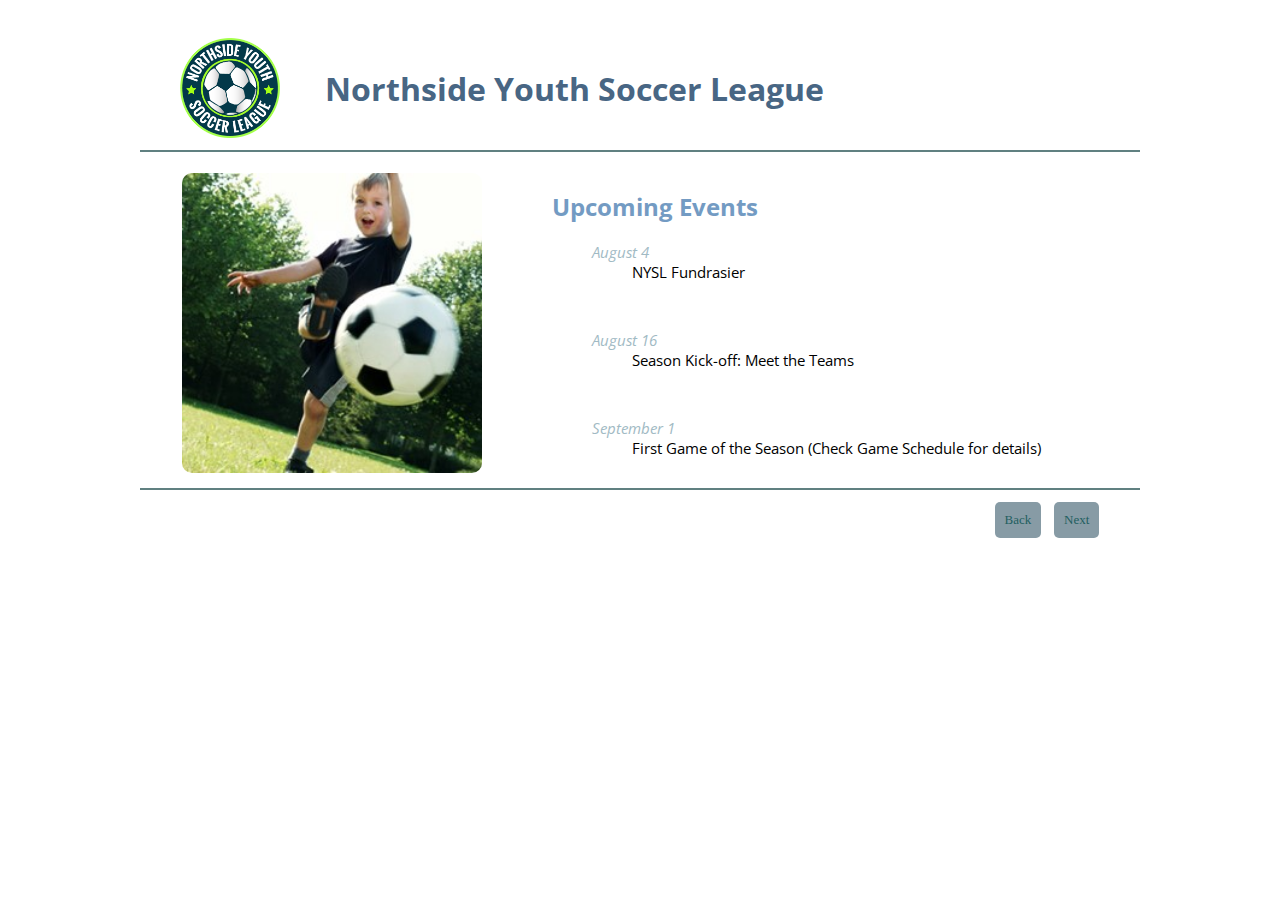
<file: upcoming.html>
<!doctype html>
<html lang="en">

<head>
    <meta charset="utf-8">
    <title>About NYSL</title>
    <link href="https://fonts.googleapis.com/css?family=Open+Sans" rel="stylesheet">
    <link rel="stylesheet" href="https://use.fontawesome.com/releases/v5.3.1/css/all.css" integrity="sha384-mzrmE5qonljUremFsqc01SB46JvROS7bZs3IO2EmfFsd15uHvIt+Y8vEf7N7fWAU" crossorigin="anonymous">
    <link rel="stylesheet" href="CSS/styles.css">
    <link rel="stylesheet" href="CSS/upcoming.css">
</head>

<body>
    <div class="container">
        <div class="item">
            <img src="images/nysl_logo.png" alt="nysl" width="100" height="100">
        </div>
        <div class="item">
            <h1>Northside Youth Soccer League</h1>
        </div>
    </div>
    <div class="icon">
        <div class="homePage">
            <a href="index.html"><i class="fas fa-home fa-2x"></i></a>
        </div>
    </div>
    <hr>
    <div class="sidebar">
        <div class="left">
            <img src="images/soccer_image1_a.jpg" alt="about nysl" width="300" height="300">
        </div>
        <div class="content">
            <h2>Upcoming Events</h2>

            <ul class="event">
                <li class="topic"><em>August 4</em>
                    <ul>
                        <li>NYSL Fundrasier</li>
                    </ul>
                </li>
            </ul>
            <br>
            <ul class="event">
                <li class="topic"><em>August 16</em>
                    <ul>
                        <li>Season Kick-off: Meet the Teams</li>
                    </ul>
                </li>
            </ul>
            <br>
            <ul class="event">
                <li class="topic"><em>September 1</em>
                    <ul>
                        <li>First Game of the Season (Check Game Schedule for details)</li>
                    </ul>
                </li>
            </ul>
        </div>
    </div>
    <hr>
    <footer>
        <div class="butt">
            <a href="content.html"><span class="back">Back</span></a>
        </div>
        <div class="butt">
            <a href="schedule.html"><span class="next">Next</span></a>
        </div>
    </footer>
</body>

</html>
</file>
<file: CSS/styles.css>
/* General Layout for each page */
/*main titel*/
.container{
    display: flex;
    flex-direction: row;
    flex-wrap: wrap;
     margin-left: 10%;
    margin-top:2%;
}

.item{
    align-self: flex-start;
    margin-left: 4%;
    margin-top: 1%;
}
.item h1{
    margin-top: 6%; 
    color: #486684;
    font-family: 'Open Sans', sans-serif;
}

/*2nd title of each pages*/
h2{
    color:#739bc3;
}

/* Homepage icon*/
.icon{
    display: flex;
    justify-content: flex-end;
}

.homePage{
    margin-right: 13%;
    margin-top: -5%;
}
.fa, .fas {
    color: #4d5353;
}


/*images of each page*/
img{
    border-radius: 10px;
    margin-top:1%;
}


/* bottom footer */
footer{
    width:1000px;
    margin-top:1%;
    margin-bottom: 2%;
    margin-left: 4%;
    display: flex;
    flex-direction: row;
    justify-content:flex-end;
    flex-wrap:wrap;
}


/*Buttons*/
.butt{
    align-items: center;
}
.back{
    margin-right: 50%;
    margin-left:60%;
    background-color: #879ba5 ;
    font-family: cursive;
    text-decoration: none;
    color:#225f60;
    border: none;
    padding: 10px 10px;
    text-align: center;
    display: inline-block;
    font-size: 13px;
    border-radius: 5px;
}
.back a {
    text-decoration: none;
    color:#457374;
}

.back:hover{
    background-color: #5ca9aa;
    color:#c8d1d1;
}

.next{
    /*margin-right: 2%;*/
    margin-left:90%;
    background-color: #879ba5 ;
    font-family: cursive;
    text-decoration: none;
    border: none;
    padding: 10px 10px;
    text-align: center;
    display: inline-block;
    font-size: 13px;
    border-radius: 5px;
    color:#225f60;
}
.next a {
    text-decoration: none;
    color:#457374;
}

.next:hover{
    background-color: #5ca9aa;
    color:#c8d1d1;
}


/* Division Line for the title and footer */
hr{
    width: 1000px;
    color:#608081;
    border:0px;
    background-color: #608081;
    height: 2px;
    display: flex;
    flex-direction: row;
    justify-content:center;
    flex-wrap:wrap;
}
</file>
<file: CSS/content.css>
/* Content page */

/*Images*/
.row{
    width: 1000px;
    height: 340px;
    margin-left: 13%;
    display: flex;
    flex-direction: row;
    flex-wrap:wrap;
}

.column {
    align-items: center;
    margin-left: 1%;
    margin-top:1%;
    margin-bottom:0%;
    text-align: center;
   /* float: left;
    margin-left: 1%;
    margin-top:0.5%;
    margin-bottom:0%;
    padding: 5px;
    text-align: center;*/
}

.column a {
    margin-bottom: 2%;
    color:#0b9ea0;
    text-decoration: none;
    font-family: 'Open Sans', sans-serif;
}

.column a:hover {
    color:#b4cbc9;
}

.column a img:hover{
filter: grayscale(100%);
}
</file>
<file: CSS/coordinator.css>
/* Contact and Coordinator page */
.content address {
    font-size:15px;
    text-decoration: none;
    font-style: normal;
    margin-right: 20%;
    font-family: 'Open Sans', sans-serif;
    font-size: 15px;   
}

.email a{
    font-family: cursive;
    text-decoration: none;
    color:#417b7c;
}

.email a:hover{
    color:#879ba5;
    text-decoration: none;
}

ul{
    list-style-type:none;
    width: 450px;
}

/* general structure */
.scroll {
    background-color: none;
    width: 550px;
    height: 200px;
    overflow:auto;
    margin-bottom: 1%;
}

.content h2{
    margin-bottom: 0%;
    font-family: 'Open Sans', sans-serif; 
}

.schedule h4{
    margin-top: 0%;
    margin-bottom: 0%;
    font-family: 'Open Sans', sans-serif; 
}
.schedule p{
    margin-top: 0%;
    margin-bottom: 0%;
    font-size: 11px;
    font-family: 'Open Sans', sans-serif; 
}



.sidebar{
    width: 1000px;
    height: 320px;
    margin-left: 13%;
    display: flex;
    flex-direction: row;
    flex-wrap:wrap;
}

.left{
    align-items:flex-start;
    margin-left: 1%;
    margin-top:1%;
}

.left img{
    margin-top: 1%;
}

.content{
    align-items:flex-end;
    margin-left: 7%;
    margin-top:1%; 
}

.content ul{
    list-style: none;
    font-size: 15px;
    font-family: 'Open Sans', sans-serif;
}
</file>
<file: CSS/upcoming.css>
/*content*/
.sidebar{
    width: 1000px;
    height: 320px;
    margin-left: 13%;
    display: flex;
    flex-direction: row;
    flex-wrap:wrap;
}

.left{
    align-items:flex-start;
    margin-left: 1%;
    margin-top:1%;
        
}


.content{
    align-items:flex-end;
    margin-left: 7%;
    margin-top:1%; 
}

.content ul{
    list-style: none;
    font-size: 15px;
    font-family: 'Open Sans', sans-serif;
}

ul em{
    color:#a1bac4;
}

h2{
    font-family: 'Open Sans', sans-serif; 
}
</file>
<file: CSS/mission.css>
/* Mission Page*/
.scroll {
    background-color: none;
    width: 550px;
    height: 230px;
    overflow:auto;
    margin-bottom: 1%;
}

ul{
    width: 450px;
}
</file>
<file: CSS/registratoin.css>
/*Registration Page*/
fieldset {
    width:520px;
    height:210px;
    margin-right: 0%;
    border-radius: 10px;
    border-radius: 10px;
     border-style: solid;
    border-width: 2px;
    border-color: #879ba5;
}

details{
    font-family: 'Open Sans', sans-serif;
}

.gender{
    display: flex;
    flex-direction: row;
}

.gender .item{
    margin-top: 2%;
    margin-left: 2%;
    margin-right: 2%;
    margin-bottom: 2%;
}

.birthday{
    display: flex;
    flex-direction: row;
}

.birthday .item{
    margin-top: 2%;
    margin-left: 2%;
    margin-right: 2%;
}

.grade{
    display: flex;
    flex-direction: row;
}

.grade .item{
    margin-top: 2%;
    margin-left: 2%;
}
.school{
    display:flex;
    flex-direction: column;
}

.school .item{
    align-self: flex-start;
}

.school select{
    width:160px;
}

form input{
    margin-bottom: 1%;
}

.permission p {
    text-decoration: none;
    font-style: normal;
    font-family: 'Open Sans', sans-serif;
}

.submit span{
    margin-left: 4%;
    padding-bottom: 5px;
    padding-top: 5px;
    border:none;
    border-radius: 5px;
    background-color: #196384;
    color:#c2cacb;
    font-family: 'Open Sans', sans-serif;
}

.submit span:hover{
    background-color: cadetblue;
}

/*general structure*/
.sidebar{
    width: 1000px;
    height: 320px;
    margin-left: 13%;
    display: flex;
    flex-direction: row;
    flex-wrap:wrap;
}

.left{
    align-items:flex-start;
    margin-left: 1%;
    margin-top:1%;
}

.content{
    align-items:flex-end;
    margin-left: 7%;
    margin-top:1%; 
}

.content ul{
    list-style: none;
    font-size: 15px;
    font-family: 'Open Sans', sans-serif;
}

.scroll {
    background-color: none;
    width: 520px;
    height: 210px;
    overflow:auto;
    margin-bottom: 1%;
    margin-right: 0%;
    margin-left: 0%;
}

ul em{
    color: #88ada3;
}

h2{
    font-family: 'Open Sans', sans-serif; 
    margin-bottom: 
}

#name{
    width:220px;
    margin-left: 3%;
}

#lastName{
    width:220px;
     margin-left: 3.3%;
}

#street {
    width:300px;
    margin-left: 2%;
}

#city{
    width:300px;
    margin-left: 8.5%;
}

#zipcode{
    width:300px;
    margin-left:1%;
}
#parent {
    width:300px;
}

#email{
    width:300px;
    margin-left: 4.4%;
}

#tel {
    width:300px;
    margin-left:3.1%;
}

.info.date{
    margin-left: 3%
}

#date {
    width:130px;
    margin-left: 2%
}

#sign {
    width:200px;
    margin-left: 2%;
    margin-right: 6%;
}

.confirm {
    display: flex;
    flex-direction: row;
    margin-top: 1%;
}

/*Join button*/

.submit {
    
}

button {
    background-color: #196384 ;
    font-family: cursive;
    text-decoration: none;
    border: none;
    padding-top: 3px;
    padding-bottom: 3px;
    padding-left: 5px;
    padding-right: 5px;
    text-align: center;
    display: inline-block;
    font-size: 13px;
    border-radius: 5px;
    color:#c2cacb;
}

button:hover{
    background-color: #5595b2 ;
}
</file>
<file: CSS/rule.css>
/* rule page */
 .scroll {
    background-color: none;
    width: 550px;
    height: 230px;
    overflow:auto;
    margin-bottom: 1%;
}


.rule .dot{
    list-style-type: square;
}

.rule .letter{
    list-style-type: lower-alpha;
}

.rule .circle{
    list-style-type: circle;
}

.rule{
    width: 500px;
}
/*.mySlides{
    width:600px; 
    height:300px;
    margin-left:10%;
    
}*/
</file>
<file: CSS/schedule.css>
/*Schedule page*/
.information{
    display: flex;
    flex-direction: column;
}

table{
    margin:1%;
    font-family: 'Open Sans', sans-serif;
}

.scroll {
    background-color: none;
    width: 500px;
    height: 210px;
    overflow:auto;
    margin-bottom: 1%;
}


.schedule h2{
    margin-bottom: 0%;
    font-family: 'Open Sans', sans-serif; 
}

.schedule h4{
    margin-top: 0%;
    margin-bottom: 0%;
    font-family: 'Open Sans', sans-serif; 
}
.schedule p{
    margin-top: 0%;
    margin-bottom: 0%;
    font-size: 11px;
    font-family: 'Open Sans', sans-serif; 
}
details {
    width:300px;
    margin-left: 1%;
    font-family: 'Open Sans', sans-serif;
}


th{
    text-align: center; 
    padding-left: 35px;
    padding-right: 35px;
    text-decoration: underline;
}

tr{
    text-align: center;
    font-size: 12px;
    padding-left: 15px
}



/*general structure*/
.sidebar{
    width: 1000px;
    height: 320px;
    margin-left: 13%;
    display: flex;
    flex-direction: row;
    flex-wrap:wrap;
}

.left{
    align-items:flex-start;
    margin-left: 1%;
    margin-top:1%;
}

.content{
    align-items:flex-end;
    margin-left: 7%;
    margin-top:1%; 
}

.content ul{
    list-style: none;
    font-size: 15px;
    font-family: 'Open Sans', sans-serif;
}

ul em{
    color: #88ada3;
}

h2{
    font-family: 'Open Sans', sans-serif; 
}
</file>
<file: CSS/site.css>
/*Site Page*/
.information{
    display: flex;
    flex-direction: column;
    flex-wrap:wrap;
}

.site {
    text-align: left;
}

.address {
    width:300px;
    text-align: left;
    padding-left:8%;
}


h5{
    margin-top: 0%;
    margin-bottom: 0%;
    font-family: 'Open Sans', sans-serif;
}


/* general structure */
.scroll {
    background-color: none;
    width: 550px;
    height: 200px;
    overflow:auto;
    margin-bottom: 1%;
}

.schedule h2{
    margin-bottom: 0%;
    font-family: 'Open Sans', sans-serif; 
}

.schedule h4{
    margin-top: 0%;
    margin-bottom: 0%;
    font-family: 'Open Sans', sans-serif; 
}
.schedule p{
    margin-top: 0%;
    margin-bottom: 0%;
    font-size: 11px;
    font-family: 'Open Sans', sans-serif; 
}

details {
    width:400px;
    margin-left: 1%;
    font-family: 'Open Sans', sans-serif;
}


.sidebar{
    width: 1000px;
    height: 320px;
    margin-left: 13%;
    display: flex;
    flex-direction: row;
    flex-wrap:wrap;
}

.left{
    align-items:flex-start;
    margin-left: 1%;
    margin-top:1%;
}

.content{
    align-items:flex-end;
    margin-left: 7%;
    margin-top:1%; 
}

.content ul{
    list-style: none;
    font-size: 15px;
    font-family: 'Open Sans', sans-serif;
}

ul em{
    color: #88ada3;
}
</file>
